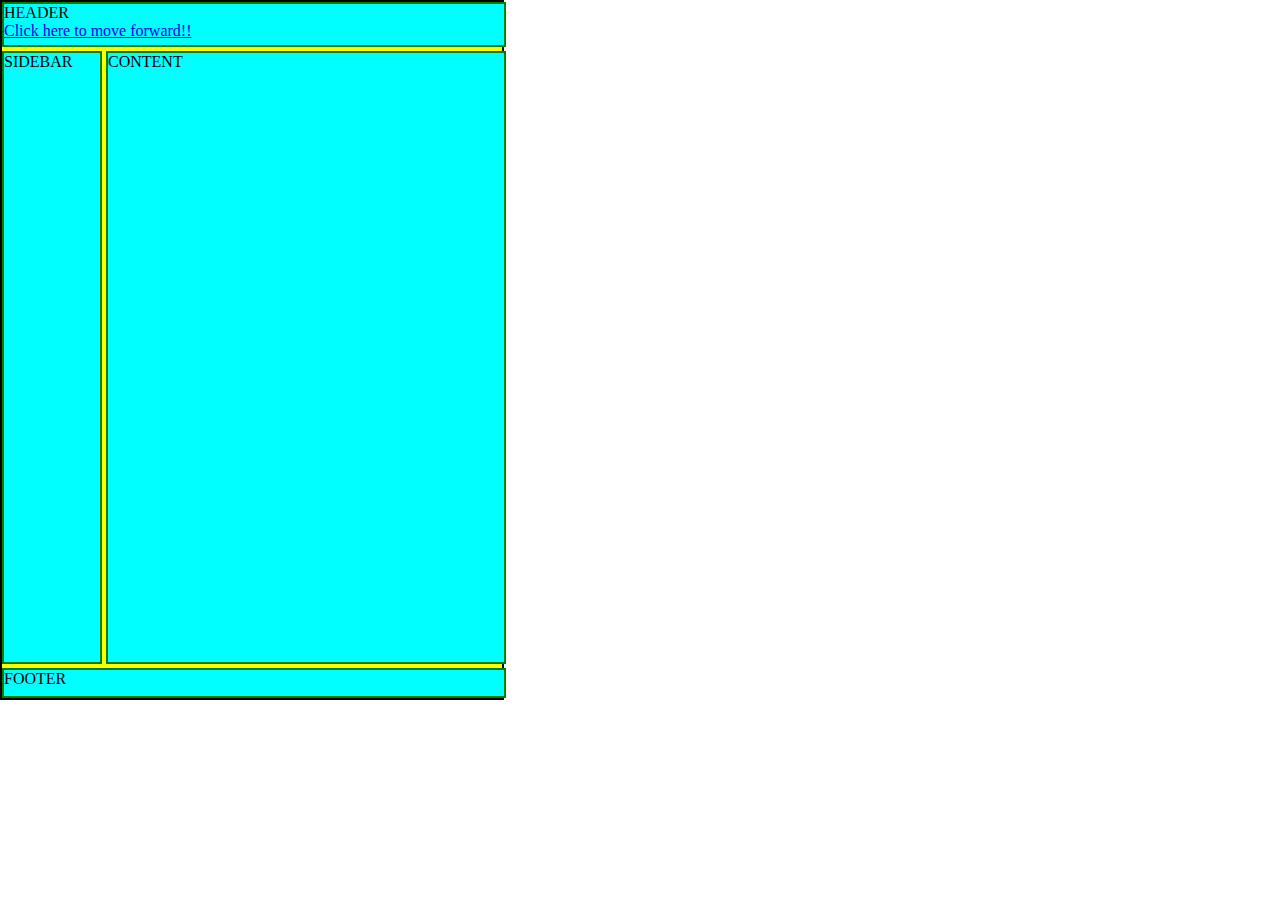
<file: index.html>
<!DOCTYPE html>
<html lang="en">
<head>
    <meta charset="UTF-8">
    <meta http-equiv="X-UA-Compatible" content="IE=edge">
    <meta name="viewport" content="width=device-width, initial-scale=1.0">
    <title>BLOG WEBSITE</title>
    <link rel="stylesheet" href="style1.css">
</head>
<body>
    <div class="container">
        <div class="box" id="header">HEADER
            <br/>
            <a href="index1.html">Click here to move forward!!</a>
        </div>
        <div class="box" id="side">SIDEBAR</div>
        <div class="box" id="content">CONTENT</div>
        <div class="box" id="footer">FOOTER</div>
    </div>
</body>
</html>
</file>
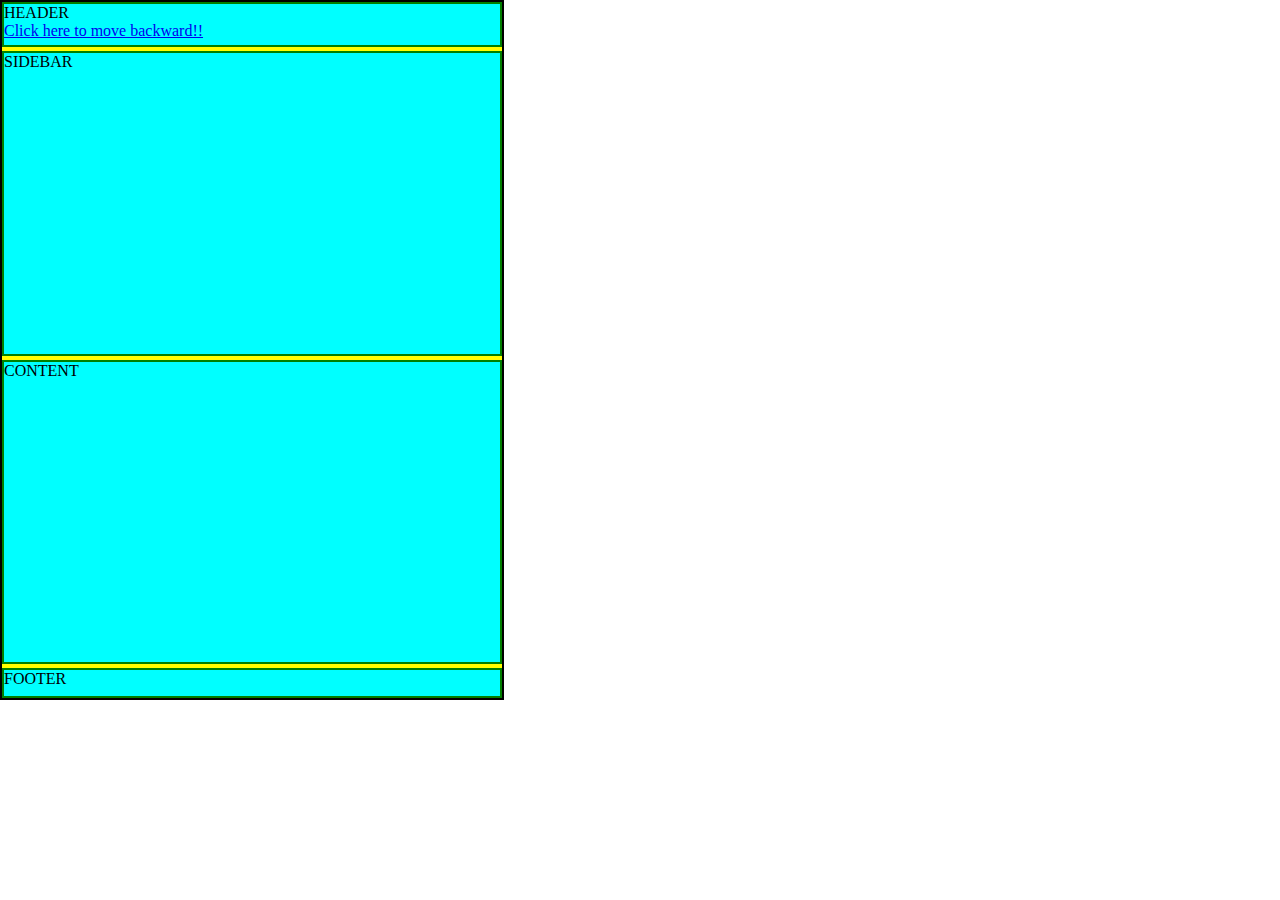
<file: index1.html>
<!DOCTYPE html>
<html lang="en">
<head>
    <meta charset="UTF-8">
    <meta http-equiv="X-UA-Compatible" content="IE=edge">
    <meta name="viewport" content="width=device-width, initial-scale=1.0">
    <title>POST WEBSITE</title>
    <link rel="stylesheet" href="style2.css">
</head>
<body>
    <div class="container">
        <div class="box" id="header">HEADER
            <br/>
            <a href="index.html">Click here to move backward!!</a>
        </div>
        <div class="box" id="side">SIDEBAR</div>
        <div class="box" id="content">CONTENT</div>
        <div class="box" id="footer">FOOTER</div>
    </div>
</body>
</html>
</file>
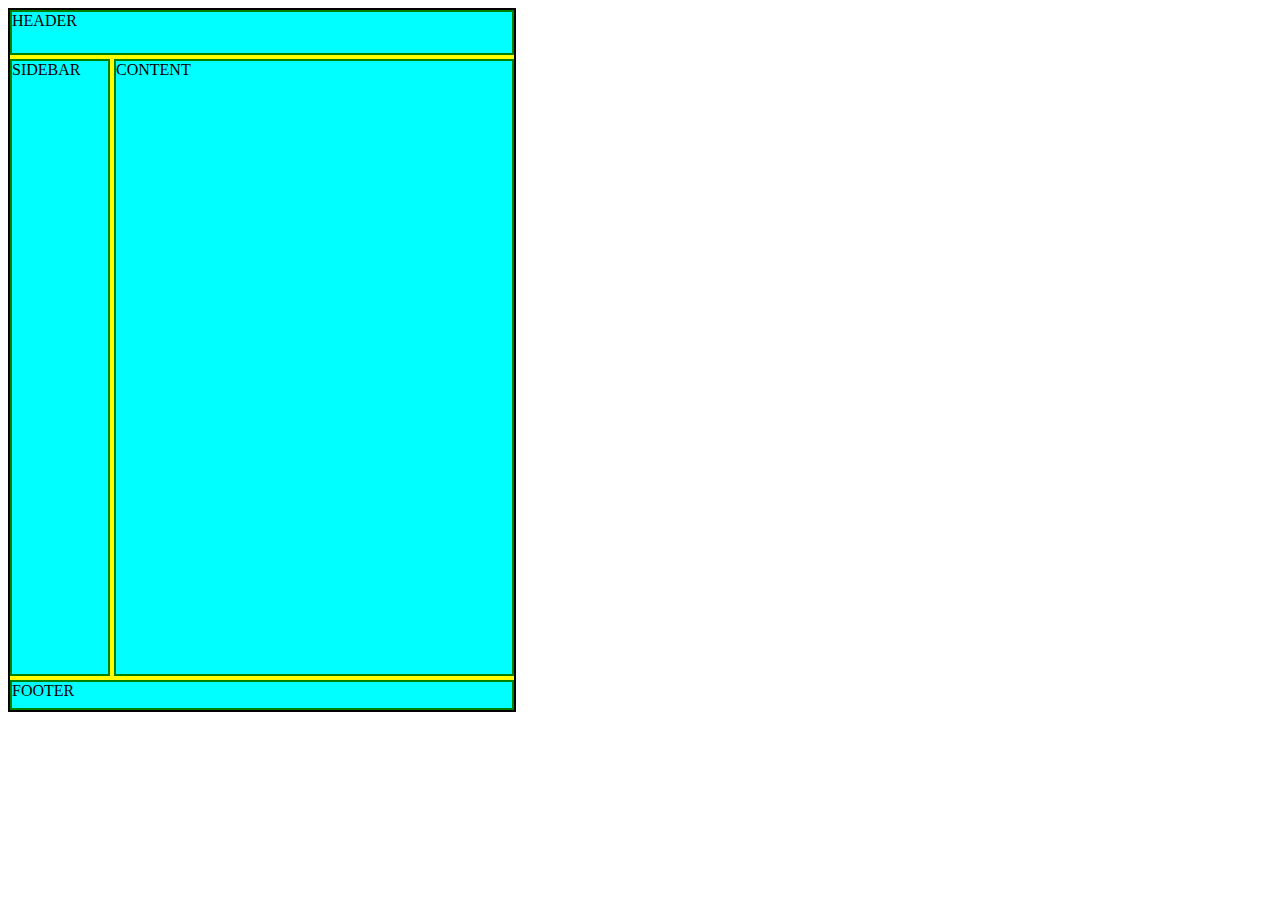
<file: mediaquery.html>
<!DOCTYPE html>
<html lang="en">
<head>
    <meta charset="UTF-8">
    <meta http-equiv="X-UA-Compatible" content="IE=edge">
    <meta name="viewport" content="width=device-width, initial-scale=1.0">
    <title>MEDIA QUERY</title>
    <link rel="stylesheet" href="mediaquery.css">
</head>
<body>
    <div class="container">
        <div class="box" id="header">HEADER</div>
        <div class="box" id="side">SIDEBAR</div>
        <div class="box" id="content">CONTENT</div>
        <div class="box" id="footer">FOOTER</div>
    </div>
</body>
</html>
</file>
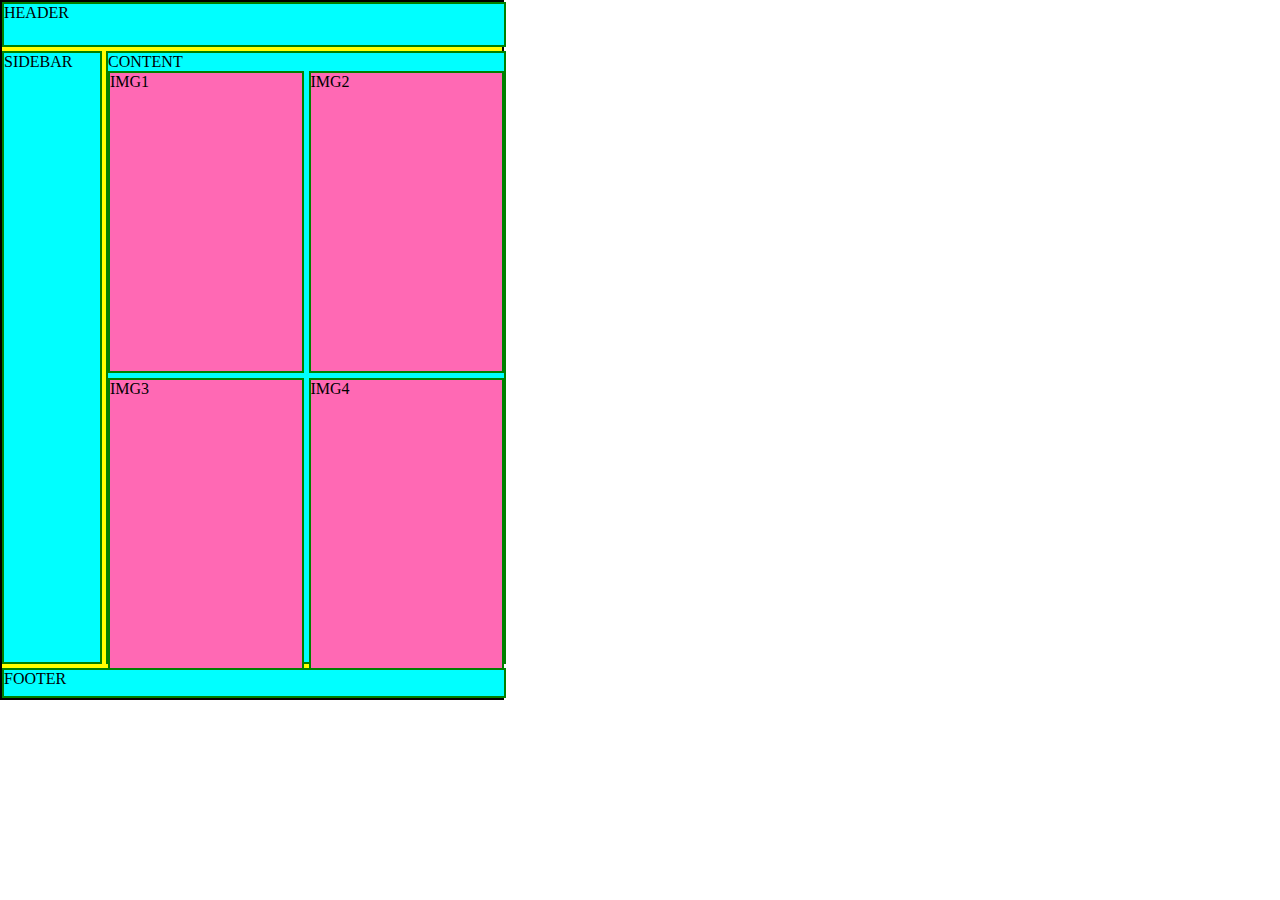
<file: nestedgrid.html>
<!DOCTYPE html>
<html lang="en">
<head>
    <meta charset="UTF-8">
    <meta http-equiv="X-UA-Compatible" content="IE=edge">
    <meta name="viewport" content="width=device-width, initial-scale=1.0">
    <title>NESTED GRID</title>
    <link rel="stylesheet" href="nestedgrid.css">
</head>
<body>
    <div class="container">
        <div class="box" id="header">HEADER</div>
        <div class="box" id="side">SIDEBAR</div>
        <!-- Nested Grid in Content Element -->
        <div class="box" id="content">CONTENT
            <div class="childgrid">
                <div class="element">IMG1</div>
                <div class="element">IMG2</div>
                <div class="element">IMG3</div>
                <div class="element">IMG4</div>
            </div>
        </div>        
        <div class="box" id="footer">FOOTER</div>
    </div>
    
</body>
</html>
</file>
<file: style1.css>
*{
    margin: 0px;
    padding: 0px;
    box-sizing: border-box;
}
.container{
    background-color: yellow;
    border: 2px solid black;
    height: 700px;
    width: 504px;
    display: grid;
    /* We can use % rem fr em vw vh for Responsiveness  */
    grid-template-rows: 45px 1fr 30px;
    grid-template-columns: 100px 400px;
    grid-gap: 4px;

    grid-template-areas: 
    "hd hd"
    "side main"
    "ft ft";

}
.box{
    background-color: aqua;
    border: 2px solid green;
}

#header{
    grid-area: hd;
}
#sidebar{
    grid-area: hd;
}
#content{
    grid-area: main;
}
#footer{
    grid-area: ft;
}
</file>
<file: style2.css>
*{
    margin: 0px;
    padding: 0px;
    box-sizing: border-box;
}
.container{
    background-color: yellow;
    border: 2px solid black;
    height: 700px;
    width: 504px;
    display: grid;
    grid-template-rows: 45px 1fr 1fr 30px;
    grid-template-columns: 1fr;
    grid-gap: 4px;

    grid-template-areas: 
    "hd"
    "side"
    "main"
    "ft";

}
.box{
    background-color: aqua;
    border: 2px solid green;
}

#header{
    grid-area: hd;
}
#sidebar{
    grid-area: hd;
}
#content{
    grid-area: main;
}
#footer{
    grid-area: ft;
}
</file>
<file: mediaquery.css>
/* *{
    margin: 0px;
    padding: 0px;
    box-sizing: border-box;
} */
.container{
    background-color: yellow;
    border: 2px solid black;
    height: 700px;
    width: 504px;
    display: grid;
    /* We can use % rem fr em vw vh for Responsiveness  */
    grid-template-rows: 45px 1fr 30px;
    grid-template-columns: 100px 400px;
    grid-gap: 4px;

    grid-template-areas: 
    "hd hd"
    "side main"
    "ft ft";

}
.box{
    background-color: aqua;
    border: 2px solid green;
}

#header{
    grid-area: hd;
}
#sidebar{
    grid-area: hd;
}
#content{
    grid-area: main;
}
#footer{
    grid-area: ft;
}

/* Media Query */

/* @media(max-width:400px){
    .container{
        grid-gap: 100px;
    }
} */

/* When the Width of the Device goes below to 300px the code inside media query will be applied  */

@media(max-width:300px){
    .container{
    grid-template-rows: 30px 1fr 1fr 30px;
    grid-template-columns: 1fr;
    grid-gap: 2px;

    grid-template-areas: 
    "hd"
    "side"
    "main"
    "ft"
    }
}
</file>
<file: nestedgrid.css>
*{
    margin: 0px;
    padding: 0px;
    box-sizing: border-box;
}
.container{
    background-color: yellow;
    border: 2px solid black;
    height: 700px;
    width: 504px;
    display: grid;
    /* We can use % rem fr em vw vh for Responsiveness  */
    grid-template-rows: 45px 1fr 30px;
    grid-template-columns: 100px 400px;
    grid-gap: 4px;

    grid-template-areas: 
    "hd hd"
    "side main"
    "ft ft";

}
.box{
    background-color: aqua;
    border: 2px solid green;
}

#header{
    grid-area: hd;
}
#sidebar{
    grid-area: hd;
}
#content{
    grid-area: main;
}
#footer{
    grid-area: ft;
}


.childgrid{
    height: 100%;
    width: 100%;
    display: grid;
    grid-gap: 5px;

    grid-template-columns: 1fr 1fr;
    grid-template-rows: repeat(2,1fr);
}
.element{
    background-color: hotpink;    
    border: 2px solid green;
}
</file>
